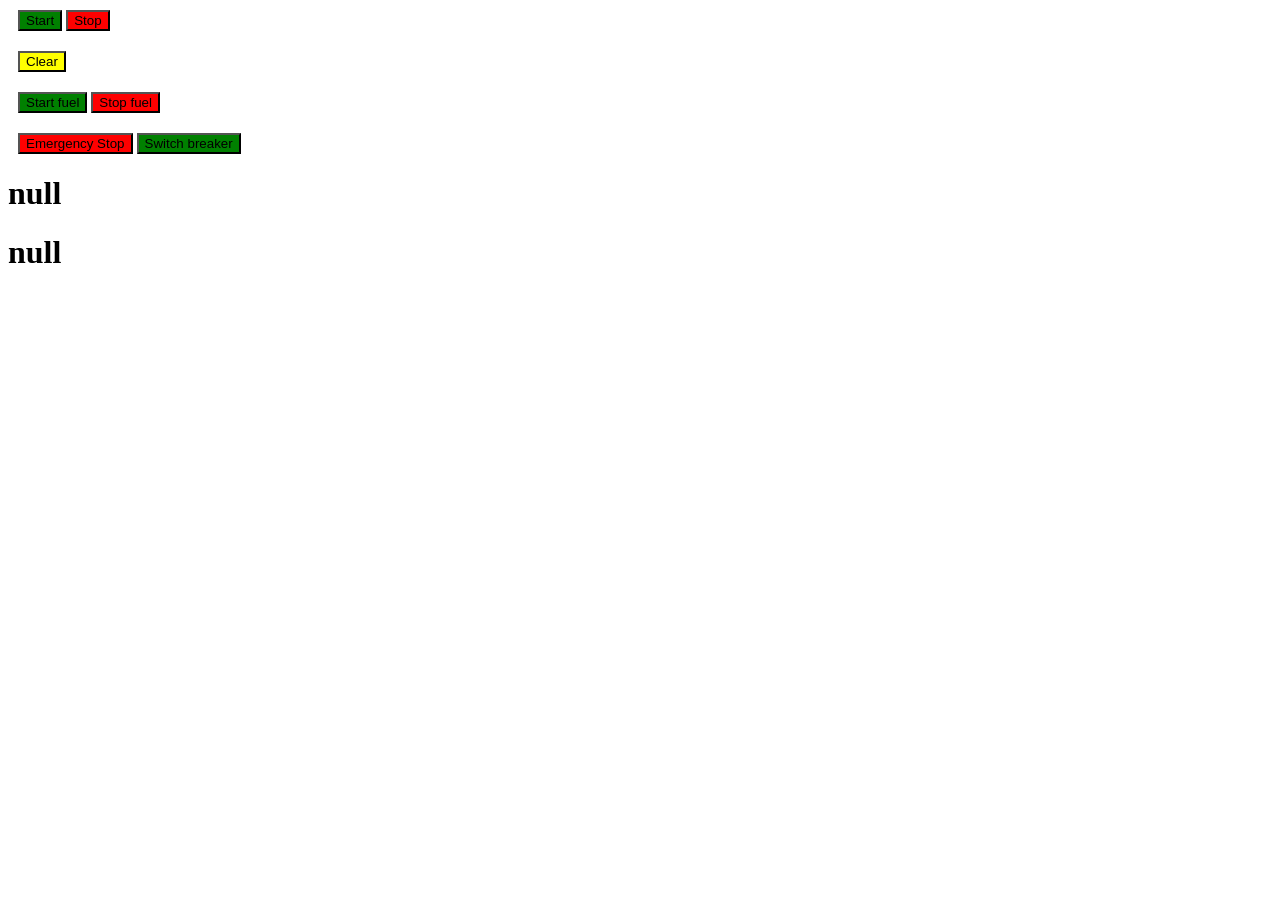
<file: control.html>
<!doctype html>
<html lang="en">
    <head>
        <meta charset="UTF-8" />
        <meta name="viewport" content="width=device-width, initial-scale=1.0" />
        <title>Document</title>
        <link rel="stylesheet" href="index.css" />
    </head>
    <body>
        <div id="left">
            <div id="main">
                <button id="start">Start</button>
                <button id="abort">Stop</button>
            </div>
            <button id="clear">Clear</button>
        </div>
        <div id="right">
            <div id="fuel">
                <button id="sfuel">Start fuel</button>
                <button id="stfuel">Stop fuel</button>
            </div>
            <div id="emerbox">
                <button id="emer">Emergency Stop</button>
                <button id="swbreaker">Switch breaker</button>
            </div>
        </div>
        <h1 id="h1">ready to start</h1>
        <h1 id="h12">NO FUELING</h1>
        <script src="control.js"></script>
    </body>
</html>
</file>
<file: index.css>
#box {
    justify-content: center;
    align-items: center;
    display: flex;
    flex-direction: column;
    height: 100vh;
}

#main {
    margin: 10px;
}
#start {
    background-color: green;
}
#clear {
    background-color: yellow;

    margin: 10px;
}
#abort {
    background-color: red;
}
#fuel {
    margin: 10px;
}
#sfuel {
    background-color: green;
}
#stfuel {
    background-color: red;
}
#emerbox {
    margin-top: 20px;
    margin-left: 10px;
}
#emer {
    background-color: red;
}
#swbreaker {
    background-color: green;
}
</file>
